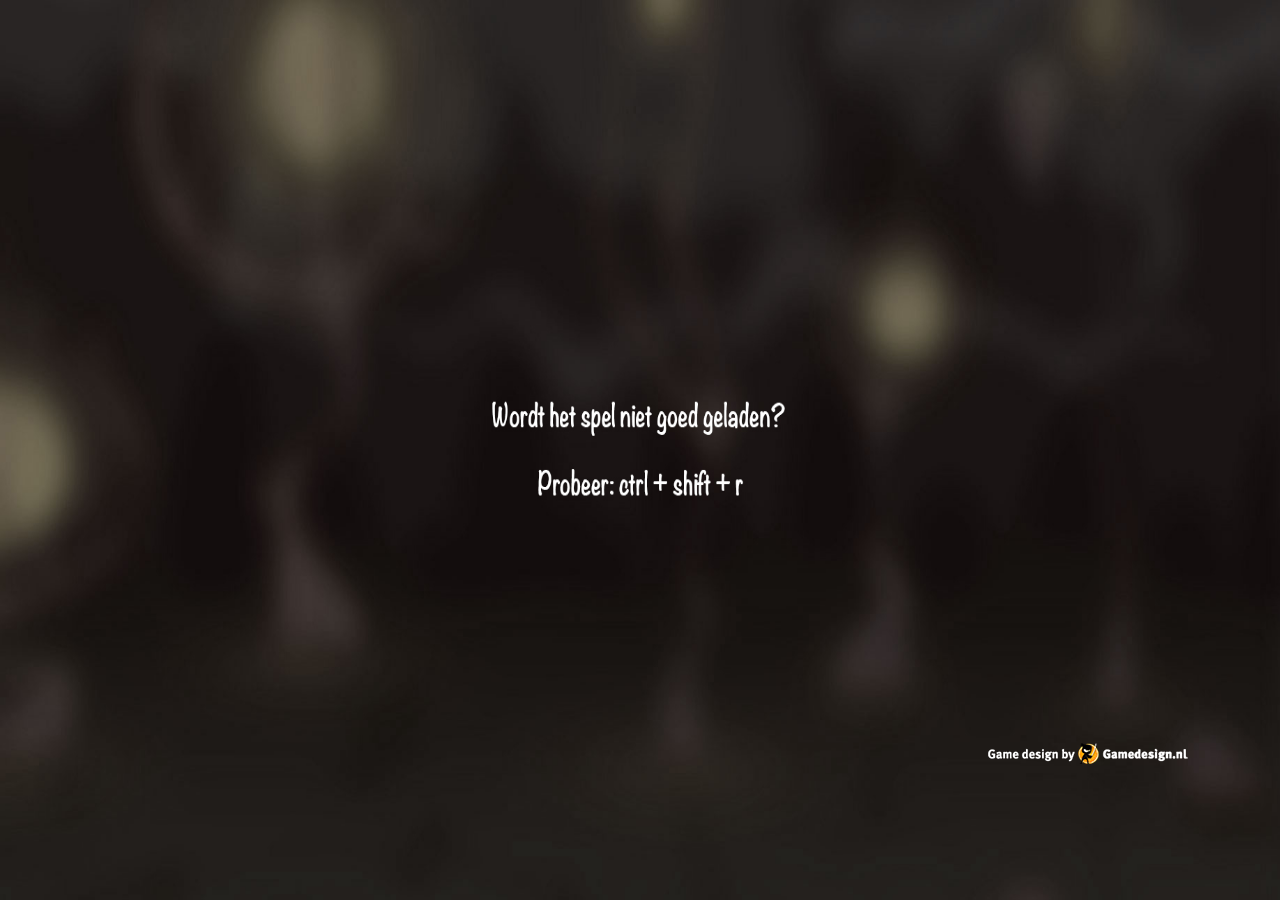
<file: index.html>
<html xmlns="http://www.w3.org/1999/xhtml" lang="en">

<head>
	<meta http-equiv="Content-Type" content="text/html; charset=utf-8" />
	<meta name="description" content="HTTrack is an easy-to-use website mirror utility. It allows you to download a World Wide website from the Internet to a local directory,building recursively all structures, getting html, images, and other files from the server to your computer. Links are rebuiltrelatively so that you can freely browse to the local site (works with any browser). You can mirror several sites together so that you can jump from one toanother. You can, also, update an existing mirror site, or resume an interrupted download. The robot is fully configurable, with an integrated help" />
	<meta name="keywords" content="httrack, HTTRACK, HTTrack, winhttrack, WINHTTRACK, WinHTTrack, offline browser, web mirror utility, aspirateur web, surf offline, web capture, www mirror utility, browse offline, local  site builder, website mirroring, aspirateur www, internet grabber, capture de site web, internet tool, hors connexion, unix, dos, windows 95, windows 98, solaris, ibm580, AIX 4.0, HTS, HTGet, web aspirator, web aspirateur, libre, GPL, GNU, free software" />
	<title>Local index - HTTrack Website Copier</title>
  <!-- Mirror and index made by HTTrack Website Copier/3.49-2 [XR&CO'2014] -->
	<style type="text/css">
	<!--

body {
	margin: 0;  padding: 0;  margin-bottom: 15px;  margin-top: 8px;
	background: #77b;
}
body, td {
	font: 14px "Trebuchet MS", Verdana, Arial, Helvetica, sans-serif;
	}

#subTitle {
	background: #000;  color: #fff;  padding: 4px;  font-weight: bold; 
	}

#siteNavigation a, #siteNavigation .current {
	font-weight: bold;  color: #448;
	}
#siteNavigation a:link    { text-decoration: none; }
#siteNavigation a:visited { text-decoration: none; }

#siteNavigation .current { background-color: #ccd; }

#siteNavigation a:hover   { text-decoration: none;  background-color: #fff;  color: #000; }
#siteNavigation a:active  { text-decoration: none;  background-color: #ccc; }


a:link    { text-decoration: underline;  color: #00f; }
a:visited { text-decoration: underline;  color: #000; }
a:hover   { text-decoration: underline;  color: #c00; }
a:active  { text-decoration: underline; }

#pageContent {
	clear: both;
	border-bottom: 6px solid #000;
	padding: 10px;  padding-top: 20px;
	line-height: 1.65em;
	background-image: url(backblue.gif);
	background-repeat: no-repeat;
	background-position: top right;
	}

#pageContent, #siteNavigation {
	background-color: #ccd;
	}


.imgLeft  { float: left;   margin-right: 10px;  margin-bottom: 10px; }
.imgRight { float: right;  margin-left: 10px;   margin-bottom: 10px; }

hr { height: 1px;  color: #000;  background-color: #000;  margin-bottom: 15px; }

h1 { margin: 0;  font-weight: bold;  font-size: 2em; }
h2 { margin: 0;  font-weight: bold;  font-size: 1.6em; }
h3 { margin: 0;  font-weight: bold;  font-size: 1.3em; }
h4 { margin: 0;  font-weight: bold;  font-size: 1.18em; }

.blak { background-color: #000; }
.hide { display: none; }
.tableWidth { min-width: 400px; }

.tblRegular       { border-collapse: collapse; }
.tblRegular td    { padding: 6px;  background-image: url(fade.gif);  border: 2px solid #99c; }
.tblHeaderColor, .tblHeaderColor td { background: #99c; }
.tblNoBorder td   { border: 0; }


// -->
</style>

</head>

<table width="76%" border="0" align="center" cellspacing="0" cellpadding="3" class="tableWidth">
	<tr>
	<td id="subTitle">HTTrack Website Copier - Open Source offline browser</td>
	</tr>
</table>
<table width="76%" border="0" align="center" cellspacing="0" cellpadding="0" class="tableWidth">
<tr class="blak">
<td>
	<table width="100%" border="0" align="center" cellspacing="1" cellpadding="0">
	<tr>
	<td colspan="6"> 
		<table width="100%" border="0" align="center" cellspacing="0" cellpadding="10">
		<tr> 
		<td id="pageContent"> 
<!-- ==================== End prologue ==================== -->

	<meta name="generator" content="HTTrack Website Copier/3.x">
	<TITLE>Local index - HTTrack</TITLE>
</HEAD>
<BODY>
<H1 ALIGN=Center>Index of locally available sites:</H1>
	<TABLE BORDER="0" WIDTH="100%" CELLSPACING="1" CELLPADDING="0">
		<TR>
			<TD BACKGROUND="fade.gif">
				&middot;
					<A HREF="www.spellingoefenen.nl/games/werkwoorden/index.html">
						www.spellingoefenen.nl/games/werkwoorden/index.html
					</A>		
			</TD>
		</TR>
	</TABLE>
	<BR>
	<BR>
	<BR>
  	<H6 ALIGN="RIGHT">
	<I>Mirror and index made by HTTrack Website Copier [XR&amp;CO'2008]</I>
	</H6>
	<!-- Mirror and index made by HTTrack Website Copier/3.49-2 [XR&CO'2014] -->
	<!-- Thanks for using HTTrack Website Copier! -->
	<meta HTTP-EQUIV="Refresh" CONTENT="0; URL=www.spellingoefenen.nl/games/werkwoorden/index.html">


<!-- ==================== Start epilogue ==================== -->
		</td>
		</tr>
		</table>
	</td>
	</tr>
	</table>
</td>
</tr>
</table>

<table width="76%" border="0" align="center" valign="bottom" cellspacing="0" cellpadding="0">
	<tr>
	<td id="footer"><small>&copy; 2008 Xavier Roche & other contributors - Web Design: Leto Kauler.</small></td>
	</tr>
</table>

</body>

</html>
</file>
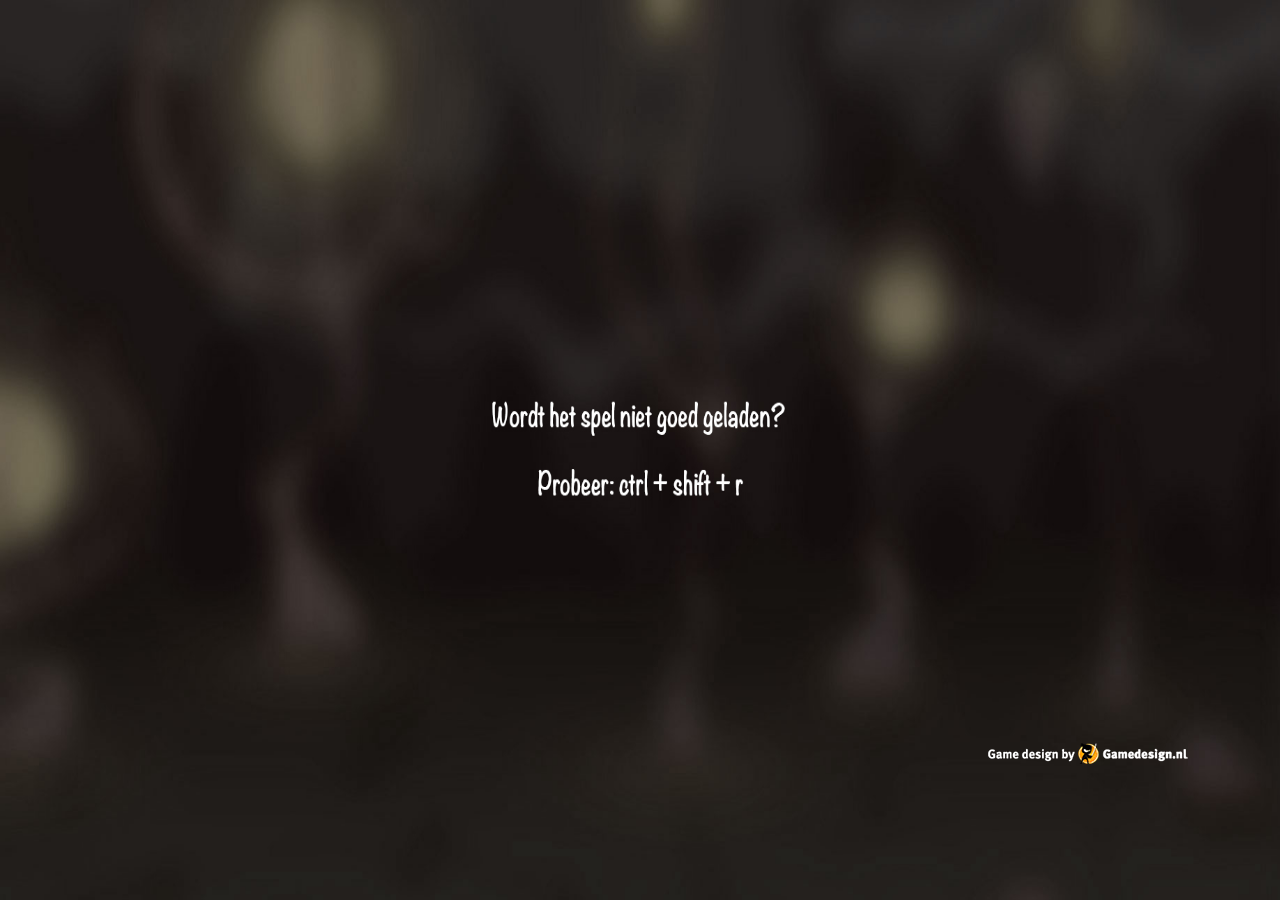
<file: www.spellingoefenen.nl/games/werkwoorden/index.html>
<!DOCTYPE html>
<html>

<!-- Mirrored from www.spellingoefenen.nl/games/werkwoorden/ by HTTrack Website Copier/3.x [XR&CO'2014], Sun, 03 Nov 2024 12:49:14 GMT -->
<head>
	
	<!-- *** Copyright Gamedesign.nl - All rights reserved *** -->
	<meta http-equiv="content-type" content="text/html; charset=UTF8">
	<meta name="viewport" id="viewport" content="width=device-width, initial-scale=1, maximum-scale=1, user-scalable=no">
	<meta name="mobile-web-app-capable" content="yes">
	<meta name="apple-mobile-web-app-capable" content="yes">
	<meta name="apple-mobile-web-app-status-bar-style" content="black-translucent">
	<link rel="apple-touch-icon-precomposed" href="../../../afbeeldingen.spellingoefenen.nl/spelling_oefenen/werkwoorden/images/favicon.png" sizes="114x114" >
	<link rel="shortcut icon" type="image/png" href="../../../afbeeldingen.spellingoefenen.nl/spelling_oefenen/werkwoorden/images/favicon.png">

	<meta property="og:title" content="Werkwoorden" > 
	<meta property="og:description" content="Werkwoorden oefenen" > 
	<meta property="og:image" content="../../../afbeeldingen.spellingoefenen.nl/spelling_oefenen/global/poster.jpg" > 

	<title>Werkwoorden oefenen</title>

	<link rel='stylesheet' type='text/css' href='../../../js.spellingoefenen.nl/spellingoefenen/games/styles/highscores.css'>
	<link rel='stylesheet' type='text/css' href='../../../js.spellingoefenen.nl/spellingoefenen/games/global/styles/game.css'>
	<link rel='stylesheet' type='text/css' href='../../../js.spellingoefenen.nl/spellingoefenen/games/styles/wl.css'>
	
	<style> #myCanvasTable, #wl { background-image: url('../../../afbeeldingen.spellingoefenen.nl/spelling_oefenen/werkwoorden/images/bg_excess.jpg'); background-repeat: no-repeat; background-position: left top; background-size: 100% 100%; } </style>

	<script> versionHTML = "v2.25.1"; </script>
	<script src="../../../js.spellingoefenen.nl/spellingoefenen/games/global/javascript/jquery.min.js" type="text/javascript"></script>
	<script src="../../../js.spellingoefenen.nl/spellingoefenen/games/CurseWords.js"></script>
	<script src="../../../js.spellingoefenen.nl/spellingoefenen/games/global/javascript/stats.js"></script>
	
	<script src="../../../js.spellingoefenen.nl/spellingoefenen/games/global/javascript/game_global.js"></script>
	<script src="../../../js.spellingoefenen.nl/spellingoefenen/games/werkwoorden/javascript/game.js"></script>
	<script src="../../../js.spellingoefenen.nl/spellingoefenen/games/werkwoorden/javascript/game_ani.js"></script>
	<script src="../../../js.spellingoefenen.nl/spellingoefenen/games/werkwoorden/javascript/game_init.js"></script>

	<!-- *** Woordenlijst functionaliteit *** -->
        <script>


	// *** Init Woordenlijst
	klas_wachtwoord = getParameterByName("klas_wachtwoord"); 	if(typeof klas_wachtwoord === "undefined" || klas_wachtwoord == null) klas_wachtwoord = "";
	taak = getParameterByName("taak"); 				if(typeof taak === "undefined" || taak == null) taak = "";
	leerling = getParameterByName("leerling"); 			if(typeof leerling === "undefined" || leerling == null) leerling = "";
	taakNaam = getParameterByName("taakNaam"); 			if(typeof taakNaam === "undefined" || taakNaam == null || taakNaam == "") taakNaam = "leerkracht";


	function resetGame()
	{
		console.log("resetGame v2");
		ge('myCanvasGamedesign').style.display = 'none';
	}

	</script>


</head>
<body onload='bodyLoaded();' class='landscape'>


<!-- *** Submit to highscore form *** -->
<div id='popup_submit_highscore' class='popup' style='display: none;'>
<div class='popup_tr'>

	<div class='popup_td'>
	<div class='popup_div'>

		<script>

		function highscoreFormCheck()
		{
			error = "";

			if(ge("submit_highscore_naam").value.length < 5) error += "- Naam moet minstens 5 karakters zijn (is nu " + ge("submit_highscore_naam").value.length + " karakters)\n";
			if(ge("submit_highscore_naam").value.length > 25) error += "- Naam mag hoogstens 25 karakters zijn (is nu " + ge("submit_highscore_naam").value.length + " karakters)\n";
			if(hasCurseword(ge("submit_highscore_naam").value)) error += "- Naam heeft woorden die niet zijn toegestaan!\n";
			if(!validateEmail(ge("submit_highscore_email").value)) error += "- Het e-mail adres is geen geldig e-mail adres!\n";

			if(error == "")
			{
				hideMe("popup_submit_highscore");
				showMe("popup_share");
				tempEmail = getCookie("highscore_email");
				if(typeof tempEmail === "undefined") tempEmail = "";
				if(tempEmail != "") revealContinueButton(true);
			}
			else alert("Het volgende is nog niet juist:\n\n" + error);
		}

		</script>

		<a href='javascript: hideMe("popup_submit_highscore"); void(0);' class='popup_x'>x</a>

		<h1>Plaats jezelf op de highscore lijst!</h1>
		<div class='form_spacer'></div>
		<div class='form_input'><div ontouchstart='ge("submit_highscore_naam").focus();' onclick='ge("submit_highscore_naam").focus();'>Naam:</div><div><input type='text' id='submit_highscore_naam' name='submit_highscore_naam' value='' onkeydown='if(event.key === "Enter") ge("submit_highscore_email").focus();'></div></div>
		<div class='form_input'><div ontouchstart='ge("submit_highscore_email").focus();' onclick='ge("submit_highscore_email").focus();'>E-mail:</div><div><input type='email' id='submit_highscore_email' name='submit_highscore_email' value='' onkeydown='if(event.key === "Enter") ge("submit_highscore_algemene_voorwaarden").focus();'></div></div>
		<label class='form_label' style='display: none;'><input type='checkbox' name='submit_highscore_algemene_voorwaarden' id='submit_highscore_algemene_voorwaarden' value='1'> Ik ga akkoord met de <a href='https://www.spellingoefenen.nl/algemene_voorwaarden' target='_blank'>algemene voorwaarden</a></label>
		<label class='form_label' style='display: none;'><input type='checkbox' name='submit_highscore_nieuwsbrief' id='submit_highscore_nieuwsbrief' value='1'> Ik meld mij aan voor de nieuwsbrief</label>
		<div class='form_spacer'></div>
		<a href='javascript: highscoreFormCheck(); void(0);' class='button'>doorgaan</a>

	</div>
	</div>

</div>
</div>
<!-- *** /Submit to highscore form *** -->


<!-- *** Share functionality *** -->
<div id='popup_share' class='popup' style='display: none'>
<div class='popup_tr'>

	<div class='popup_td'>
	<div class='popup_div'>

		<script>

		function revealContinueButton(quickRevealing)
		{
			if(typeof quickRevealing === "undefined") quickRevealing = false;
			if(quickRevealing) { ge('highscore_button_disabled').style.display = 'none'; ge('highscore_button').style.display = 'inline-block'; } else { setTimeout(function(){ hideMe('highscore_button_disabled'); }, 2000); setTimeout(function(){ showMe('highscore_button'); }, 3000);	}
		}

		</script>

		<a href='javascript: hideMe("popup_share"); void(0);' class='popup_x'>x</a>

		<h1>Deel het spel!</h1>
			
		Klik op het plusje voor meer share opties op overige social media!<br>

		<div class='form_spacer'></div>

		<a href="https://api.addthis.com/oexchange/0.8/forward/facebook/offer?url=https%3A%2F%2Fwww.spellingoefenen.nl%2F&amp;pubid=ra-42fed1e187bae420&amp;title=Spelling%20oefenen%20kan%20ook%20heel%20leuk%20zijn.%20Hier%20oefen%20je%20je%20woordpakket%20met%20leuke%20spelletjes!%20Geschikt%20voor%20groep%204,%20groep%205,%20groep%206,%20groep%207%20en%20groep%208&amp;ct=1" 			onclick="revealContinueButton();"	target="_blank" class='share_icon' 			style="background-image: url('../global/images/ui/share_facebook.png');" 	title="Facebook"></a>
		<a href="https://api.addthis.com/oexchange/0.8/forward/twitter/offer?url=https%3A%2F%2Fwww.spellingoefenen.nl%2F&amp;pubid=ra-42fed1e187bae420&amp;title=Spelling%20oefenen%20kan%20ook%20heel%20leuk%20zijn.%20Hier%20oefen%20je%20je%20woordpakket%20met%20leuke%20spelletjes!%20Geschikt%20voor%20groep%204,%20groep%205,%20groep%206,%20groep%207%20en%20groep%208&amp;ct=1" 			onclick="revealContinueButton();"	target="_blank" class='share_icon' 			style="background-image: url('../global/images/ui/share_twitter.png');" 	title="Twitter"></a>
		<a href="https://api.addthis.com/oexchange/0.8/forward/pinterest_share/offer?url=https%3A%2F%2Fwww.spellingoefenen.nl%2F&amp;pubid=ra-42fed1e187bae420&amp;title=Spelling%20oefenen%20kan%20ook%20heel%20leuk%20zijn.%20Hier%20oefen%20je%20je%20woordpakket%20met%20leuke%20spelletjes!%20Geschikt%20voor%20groep%204,%20groep%205,%20groep%206,%20groep%207%20en%20groep%208&amp;ct=1" 		onclick="revealContinueButton();"	target="_blank" class='share_icon' 			style="background-image: url('../global/images/ui/share_pinterest.png');" title="Pinterest"></a>
		<a href="https://api.addthis.com/oexchange/0.8/forward/tumblr/offer?url=https%3A%2F%2Fwww.spellingoefenen.nl%2F&amp;pubid=ra-42fed1e187bae420&amp;title=Spelling%20oefenen%20kan%20ook%20heel%20leuk%20zijn.%20Hier%20oefen%20je%20je%20woordpakket%20met%20leuke%20spelletjes!%20Geschikt%20voor%20groep%204,%20groep%205,%20groep%206,%20groep%207%20en%20groep%208&amp;ct=1" 			onclick="revealContinueButton();"	target="_blank" class='share_icon' 			style="background-image: url('../global/images/ui/share_tumblr.png');" 	title="Tumblr"></a>
		<a href='https://www.addthis.com/bookmark.php?source=tbx32nj-1.0&amp;v=300&amp;url=https%3A%2F%2Fwww.spellingoefenen.nl%2F&amp;pubid=ra-42fed1e187bae420&amp;ct=1&amp;title=Spelling%20oefenen%20kan%20ook%20heel%20leuk%20zijn.%20Hier%20oefen%20je%20je%20woordpakket%20met%20leuke%20spelletjes!%20Geschikt%20voor%20groep%204,%20groep%205,%20groep%206,%20groep%207%20en%20groep%208&amp;pco=tbxnj-1.0' 	onclick="revealContinueButton();"	target='_blank' class='share_icon share_icon_addthis' 	style="background-image: url('../global/images/ui/share_addthis.png');" 	title="Meer share opties..."></a>		

		<div class='form_spacer'></div>

		<a href='javascript: alert("Deel eerst het spel!\n\nDaarna wordt deze button beschikbaar en kan je je highscore definitief plaatsen.\n\n");' class='button_disabled' id='highscore_button_disabled' style='display: none;'>highscore plaatsen!</a>
		<a href='javascript: highscoreSubmitForm(); void(0);' class='button' id='highscore_button'>highscore plaatsen!</a>

	</div>
	</div>

</div>
</div>
<!-- *** /Share functionality *** -->

<!-- *** Canvas *** -->
<div id='myCanvasTable'><div id='myCanvasTr'><div id='myCanvasTd'><canvas id="myCanvas" width="1400" height="700"></canvas><a href='https://www.gamedesign.nl/' target='_blank' id='myCanvasGamedesign'><!-- *** The Gamedesign.nl logo may not be removed without consent from Gamedesign.nl *** --></a></div></div></div>

<script>

var canvas = document.getElementById("myCanvas");
var context = canvas.getContext("2d");

$(document).ready(function(){
	
	// *** Click
	canvas.addEventListener("click", function(event) { click(event.pageX - canvas.offsetLeft, event.pageY - canvas.offsetTop); }, false);
	canvas.addEventListener("touchend", function(event) { endDrag(); }, false);
	
	// *** Move mouse
	canvas.addEventListener("mousemove", function(event) { getMousePos(canvas, event); }, false);
	canvas.addEventListener("touchmove", function(event) { if((typeof game["status"] !== "undefined" && game["status"] != "PLAYBUTTON") || gameEngine["iPhoneScrollCheck"]) { event.preventDefault(); getMousePos(canvas, event); } }, false);
	
	// *** Drag
	canvas.addEventListener("mousedown",  function(event) { startDrag(event.pageX - canvas.offsetLeft, event.pageY - canvas.offsetTop); }, false);
	canvas.addEventListener("touchstart", function(event) { var touch = event.touches[0] || event.changedTouches[0]; startDrag(touch.pageX - canvas.offsetLeft, touch.pageY - canvas.offsetTop); }, false);
	
	// *** Doubleclick
	canvas.addEventListener("dblclick", function(event) { event.preventDefault(); }, false);
	//canvas.addEventListener("dblclick", function(event) { doubleClick(event.pageX - canvas.offsetLeft, event.pageY - canvas.offsetTop); }, false);

	// *** Scrolling
	window.onscroll = function() { deviceChecksScrolling(); };

	// *** Keypresses
	document.onkeydown = keyPress; // *** See haaifivegame for better solution and touch wheel functionality

	// *** Resizing of window
	window.addEventListener("resize", deviceCheckResize);
});

</script>

<a href='javascript: void(0);' id='scroll_phone'><div id='scroll_phone_tr'><div id='scroll_phone_td'><img src='../../../afbeeldingen.spellingoefenen.nl/spelling_oefenen/global/ui/scroll_phone.gif' id='scroll_phone_icon'><img src='../../../afbeeldingen.spellingoefenen.nl/spelling_oefenen/global/ui/scroll_phone_peace.gif' style='width: 1px; height: 1px;'><br>Schuif mij omhoog!</div></div></a>
<!-- *** /Canvas *** -->

</body>

<!-- Mirrored from www.spellingoefenen.nl/games/werkwoorden/ by HTTrack Website Copier/3.x [XR&CO'2014], Sun, 03 Nov 2024 12:49:20 GMT -->
</html>
</file>
<file: js.spellingoefenen.nl/spellingoefenen/games/styles/highscores.css>
/* *** Popup *** */


.popup_div, .form_input input, a, a:visited
{
	color: #7a472c;
}

.form_input
{
	border: 2px solid #7a472c;
}

.popup
{
	background-image: url('../../../../afbeeldingen.spellingoefenen.nl/spelling_oefenen/global/highscore/popup_darkening.png');
	
	position: absolute;
	display: table;
	
	width: 100%;
	height: 100%;
}

.popup_tr
{
	display: table-row;
}

.popup_td
{
	display: table-cell;
	vertical-align: middle;
	
}

.popup_div
{
	background-image: url('../../../../afbeeldingen.spellingoefenen.nl/spelling_oefenen/global/highscore/popup_bg.png'); background-repeat: no-repeat; background-position: center center;
	background-size: 600px 350px;
	
	/* background-color: #FFFFFF; */
	
	margin: 0px auto;
	
	padding: 25px;
	padding-bottom: 0px;
	
	width: 550px;
	height: 325px;
	
	
}

.popup_x, .popup_x:visited
{
	background-image: url('../../../../afbeeldingen.spellingoefenen.nl/spelling_oefenen/global/wl/wl_groep_button.png'); background-repeat: no-repeat; background-position: center center;
	background-size: 56px 56px;
	
	display: block;
	float: right;
	
	width: 56px;
	height: 56px;
	
	margin-left: 15px;
	margin-bottom: 15px;
	
	padding: 0px;
	
	font-size: 26px;
	text-align: center;
	text-decoration: none;
	line-height: 50px;
	color: #fff;
	text-shadow: 1px 1px 2px rgba(0, 0, 0, 1);	
}

.popup_x:active, .popup_x:hover
{
	background-image: url('../../../../afbeeldingen.spellingoefenen.nl/spelling_oefenen/global/wl/wl_groep_button_selected.png');
	color: #fff;
}

.form_input
{
	display: table;
	width: 546px;
	height: 36px;
	
	margin-bottom: 15px;
	line-height: 36px;

}

.form_input div:first-child
{
	background-color: #FFFFFF;
	width: 70px;
	padding-left: 10px;
}

.form_input div
{
	display: table-cell;
	vertical-align: center;

	font-weight: bold;
	
}

.form_input input
{
	border: 0px solid #FFFFFF;
	
	margin: 0px;
	padding: 0px;
	padding-left: 10px;
	padding-right: 10px;
	
	width: 446px;
	
	height: 36px;
	line-height: 36px;
	
}

.form_label
{
	display: block;
	margin-bottom: 10px;
}

.form_spacer
{
	height: 15px;
}

.button, .button:visited, .button:active, .button:hover,
.button_disabled
{
	background-image: url('../../../../afbeeldingen.spellingoefenen.nl/spelling_oefenen/global/wl/wl_button.png'); background-repeat: no-repeat; background-position: center center;
	background-size: 300px 75px;
	
	display: inline-block;
	
	color: #FFFFFF;

	width: 270px;
	height: 55px;
	
	padding: 10px;	
	padding-left: 15px;
	padding-right: 15px;
		

	font-size: 28px;
	text-align: center;
	text-decoration: none;
	line-height: 45px;
	color: #fff;
	text-shadow: 1px 1px 2px rgba(0, 0, 0, 1);	
}

.button:active, .button:hover
{
	background-image: url('../../../../afbeeldingen.spellingoefenen.nl/spelling_oefenen/global/wl/wl_button_selected.png');
	color: #FFFFFF;
}

.button_disabled, .button_disabled:visited, .button_disabled:active, .button_disabled:hover
{
	opacity: 0.25;
	color: #FFFFFF;
}


.share_icon, .share_icon:visited
{
	background-repeat: no-repeat; background-position: center center;
	background-size: 84px 84px;
	
	display: inline-block;
	
	width: 94px;
	height: 94px;
	
	transition: padding 200ms ease-in-out, background-size 200ms ease-in-out, opacity 300ms ease-in-out;
	opacity: 0.8;
	
	
}

.share_icon:active, .share_icon:hover
{
	background-size: 94px 94px;
	opacity: 1;
}

.share_icon_addthis, .share_icon_addthis:visited
{
	width: 57px;
	background-size: 51px 84px;
}

.share_icon_addthis:active, .share_icon_addthis:hover
{
	background-size: 57px 94px;
}




/* *** Fullscreen & Portrait notification *** */
#turn_phone, #turn_phone:visited, #turn_phone:active, #turn_phone:hover,
#fullscreen_phone, #fullscreen_phone:visited, #fullscreen_phone:active, #fullscreen_phone:hover
{
	background-image: url('../../../../afbeeldingen.spellingoefenen.nl/spelling_oefenen/global/highscore/bg_popup.png');
	
	position: absolute;
	z-index: 1000;
	
	display: none;	

	padding: 20px;
	left: 0px;
	top: 0px;
	
	width: calc(100% - 40px);
	height: 100%;
	
	text-decoration: none;
}

#turn_phone_tr, #fullscreen_phone_tr
{
	display: table-row;		
}

#turn_phone_td, #fullscreen_phone_td
{
	display: table-cell;	
					
	text-align: center;
	vertical-align: middle;	
	
	color: #FFFFFF;			
}

#turn_phone_icon, #fullscreen_phone_icon
{
	display: block;
	
	margin: 0px auto;
	margin-bottom: 10px;
	
	width: 50px;
	height: 50px;
	
	background-image: url('../../../../afbeeldingen.spellingoefenen.nl/spelling_oefenen/global/highscore/rotate_phone.gif'), url('../../../../afbeeldingen.spellingoefenen.nl/spelling_oefenen/global/highscore/bg_rotate_phone.png');
	background-size: 50px 50px, 50px 50px;
	background-position: left top, left top;
	background-repeat: no-repeat, no-repeat;
}

#fullscreen_phone_icon
{
	background-image: url('../../../../afbeeldingen.spellingoefenen.nl/spelling_oefenen/global/highscore/fullscreen_phone.gif'), url('../../../../afbeeldingen.spellingoefenen.nl/spelling_oefenen/global/highscore/bg_rotate_phone.png');
}

@media screen and (orientation:portrait) and (max-width:480px)
{
	#turn_phone, #turn_phone:visited, #turn_phone:active, #turn_phone:hover
	{
		display: table;
	}
}





@media screen and (max-width:640px)
{
	.form_spacer
	{
		height: 7px;
	}

	.popup_div
	{
		background-size: 560px 315px;
		
		padding: 10px;
		padding-bottom: 0px;
		
		width: 540px;
		height: 305px;
	}
	
	.form_input
	{
		width: 536px;
		margin-bottom: 7px;
	}
	
	.form_input input
	{
		width: calc(566px - 70px - 10px - 10px - 10px - 30px);
	}
}
</file>
<file: js.spellingoefenen.nl/spellingoefenen/games/global/styles/game.css>
html, body
{
	background-color: #111;

	width: 100%;
	height: 100%;

	max-width: 100%;
	max-height: 100%;

	margin: 0px;
	padding: 0px;

	color: #666;
	
	overflow: hidden;
	
}

html, body, input
{
	font-family: Arial;
	font-size: 18px;
	line-height: 22px;
}

h1
{
	font-weight: normal;
	font-size: 32px;
	line-height: 38px;

	margin: 0px;
	margin-top: 3px;
	margin-bottom: 15px;
	padding: 0px;
	
}

#myCanvasTable
{
	background-repeat: no-repeat; background-position: left top;
	background-size: 100% 100%;
	
	display: table;
	width: 100%;
	height: 100%;
}

#myCanvasTr
{
	display: table-row;
}

#myCanvasTd
{
	display: table-cell;
	text-align: center;
	vertical-align: middle;
}

#myCanvas
{
	background-repeat: no-repeat; background-position: left top;
	/* background-color: #333; */
	
	-webkit-tap-highlight-color:rgba(0,0,0,0); 
	
	user-select: none;
	-moz-user-select: none;
	-khtml-user-select: none;
	-webkit-user-select: none;
	-o-user-select: none;	
	
}

.landscape #myCanvas
{
	/* background-image: url('../images/bg_landscape.jpg'); */
	background-size: 100% auto;
	
	width: 100%;
	max-width: 1400px;
}

.portrait #myCanvas
{
	/* background-image: url('../images/bg_portrait.jpg'); */
	background-size: 100% auto;
	
	/* max-width: 100%; */
		
	/* height: 100%; */
	/* max-height: 920px; */
}

#myCanvasGamedesign
{
	position: absolute;
	background-image: url('../../../../../afbeeldingen.spellingoefenen.nl/spelling_oefenen/global/ui/gamedesign.png'); background-repeat: no-repeat; background-position: left top; background-size: 200px 21px;
	display: block;
	
	width: 200px;
	height: 21px;
	
	margin-left: -100px;
	margin-top: -30px;
	
	left: 85%;
}

/* *** Popup *** */
.popup_x, .button, .button_disabled
{
	/*background-color: #7a472c;*/
}

.popup_div, .form_input input, a, a:visited
{
	color: #7a472c;
}

.form_input
{
	border: 2px solid #7a472c;
}

a:active, a:hover
{
	color: #000;
}

.popup_x:active, .popup_x:hover,
.button:active, .button:hover
{
	/*background-color: #000;*/
}

.popup
{
	background-image: url('../../../../../afbeeldingen.spellingoefenen.nl/spelling_oefenen/global/ui/bg_dark.png');
	
	position: absolute;
	display: table;
	
	width: 100%;
	height: 100%;
}

.popup_tr
{
	display: table-row;
}

.popup_td
{
	display: table-cell;
	vertical-align: middle;
}

.popup_div
{
	background-image: url('../../../../../afbeeldingen.spellingoefenen.nl/spelling_oefenen/global/bg_popup.png'); background-repeat: no-repeat; background-position: center center;
	background-size: 600px 350px;
	
	/* background-color: #FFFFFF; */
	
	margin: 0px auto;
	
	padding: 25px;
	padding-bottom: 0px;
	
	width: 550px;
	height: 325px;
}


.portrait .popup_div
{
	background-image: url('../../../../../afbeeldingen.spellingoefenen.nl/spelling_oefenen/global/bg_popup_portrait.png'); 
	background-size: 350px 600px;
		
	width: 300px;
	height: 575px;
}


/*
.popup_x, .popup_x:visited
{
	background-image: url('../../global/images/ui/button_x.png'); background-repeat: no-repeat; background-position: center center;

	display: block;
	float: right;
	
	width: 40px;
	height: 40px;
	
	margin-left: 15px;
	margin-bottom: 15px;
	
	padding: 0px;
	
	transition: padding 100ms ease-in-out, margin 100ms ease-in-out, background-color 300ms ease-in-out;
}

.popup_x:active, .popup_x:hover
{
	margin-left: 11px;
	margin-right: -4px;
	margin-top: -4px;
	margin-bottom: 11px;
	
	padding: 4px;
}
*/

.form_input
{
	display: table;
	width: 546px;
	height: 36px;
	
	margin-bottom: 15px;
	line-height: 36px;
}

.portrait .form_input
{
	width: 296px;
}

.form_input div:first-child
{
	background-color: #FFFFFF;
	width: 70px;
	padding-left: 10px;
}

.form_input div
{
	display: table-cell;
	vertical-align: center;

	font-weight: bold;
}

.form_input input
{
	border: 0px solid #FFFFFF;
	
	margin: 0px;
	padding: 0px;
	padding-left: 10px;
	padding-right: 10px;
	
	width: 446px;
	
	height: 36px;
	line-height: 36px;
}

.portrait .form_input input
{
	width: 196px;
}


.form_label
{
	display: block;
	margin-bottom: 10px;
}

.form_spacer
{
	height: 15px;
}

/*
.button, .button:visited, .button:active, .button:hover,
.button_disabled
{
	display: inline-block;
	
	color: #FFFFFF;

	padding: 10px;	
	padding-left: 15px;
	padding-right: 15px;
	
	font-weight: bold;
	text-decoration: none;
	
	transition: padding 200ms ease-in-out, margin 200ms ease-in-out, background-color 300ms ease-in-out;
}

.button:active, .button:hover
{
	margin: -5px;
	
	padding: 15px;	
	padding-left: 20px;
	padding-right: 20px;
}

.button_disabled, .button_disabled:visited, .button_disabled:active, .button_disabled:hover
{
	opacity: 0.25;
	color: #FFFFFF;
}
*/

.share_icon, .share_icon:visited
{
	background-repeat: no-repeat; background-position: center center;
	background-size: 84px 84px;
	
	display: inline-block;
	
	width: 94px;
	height: 94px;
	
	transition: padding 200ms ease-in-out, background-size 200ms ease-in-out, opacity 300ms ease-in-out;
	opacity: 0.8;
}

.share_icon:active, .share_icon:hover
{
	background-size: 94px 94px;
	opacity: 1;
}

.share_icon_addthis, .share_icon_addthis:visited
{
	width: 57px;
	background-size: 51px 84px;
}

.share_icon_addthis:active, .share_icon_addthis:hover
{
	background-size: 57px 94px;
}



/* *** Fullscreen & Portrait notification *** */
#scroll_phone, #scroll_phone:visited, #scroll_phone:active, #scroll_phone:hover
{
	background-image: url('../../../../../afbeeldingen.spellingoefenen.nl/spelling_oefenen/global/ui/bg_dark.png');
	
	position: absolute;
	z-index: 1000;
	
	display: none;	

	padding: 20px;
	left: 0px;
	top: 0px;
	
	width: calc(100% - 40px);
	height: 100%;
	
	text-decoration: none;
}

#scroll_phone
{
	z-index: 1001; border-bottom: 1px solid #CCCCCC; 
	
	-webkit-box-shadow: 0px 6px 12px -1px rgba(0,0,0,0.85);
	-moz-box-shadow: 0px 6px 12px -1px rgba(0,0,0,0.85);
	box-shadow: 0px 6px 12px -1px rgba(0,0,0,0.85);
}

#scroll_phone_tr
{
	display: table-row;		
}

#scroll_phone_td
{
	display: table-cell;	
					
	text-align: center;
	vertical-align: middle;	
	
	color: #FFFFFF;			
}

@media screen and (max-width:640px)
{
	.landscape .form_spacer
	{
		height: 7px;
	}

	.landscape .popup_div
	{
		background-size: 560px 315px;
		
		padding: 10px;
		padding-bottom: 0px;
		
		width: 540px;
		height: 305px;
	}
	
	.landscape .form_input
	{
		width: 536px;
		margin-bottom: 7px;
	}
	
	.landscape .form_input input
	{
		width: calc(566px - 70px - 10px - 10px - 10px - 30px);
	}
}
</file>
<file: js.spellingoefenen.nl/spellingoefenen/games/styles/wl.css>
#wl, #werkwoorden
{
	position: absolute;
	background-color: #333333;
	
	display: table;
	width: 100%;
	height: 100%;
}

#wl_tr, #werkwoorden_tr
{
	display: table-row;
}

#wl_td, #werkwoorden_td
{
	display: table-cell;
		
	text-align: center;
	vertical-align: middle;

	color: #FFFFFF;
	
	font-family: 'Roboto Condensed', sans-serif;
	font-size: 22px;
	
	line-height: 40px;
	text-shadow: 0px 2px 2px rgba(0, 0, 0, 1);
}

#wl_td_div, #werkwoorden_td_div
{
	/*background-color: #FF0000;*/
	/* height: 100%; */
	overflow: auto;
}

#wl_logo_img
{
	height: 250px;
}

#wl_logosimpel_img
{
	height: 200px;
	
}

#wl_groep
{
	font-size: 0;
	
	margin-top: 10px;
	margin-bottom: 10px;
}

#wl_groep div
{
	font-size: 22px;
}

#wl_cat
{
	display: none;
	margin-bottom: 10px;
}

#wl_woordenlijsten
{
	display: none;
	margin-bottom: 10px;

}

#wl_start
{
	display: none;
	margin-bottom: 20px;

}

.wl_groep_button, .wl_groep_button:visited,
.wl_groep_button_selected, .wl_groep_button_selected:visited
{
	background-image: url('../../../../afbeeldingen.spellingoefenen.nl/spelling_oefenen/global/wl/wl_groep_button.png'); background-repeat: no-repeat; background-position: left top;
	
	display: inline-block;
	width: 75px;
	height: 75px;
	
	font-family: 'Roboto Condensed', sans-serif;
	font-size: 30px;
	line-height: 70px;
	color: #FFFFFF;
	text-align: center;
	text-decoration: none;
	text-shadow: 0px 2px 2px rgba(0, 0, 0, 1);
	
}

.wl_groep_button_selected, .wl_groep_button_selected:visited
{
	background-image: url('../../../../afbeeldingen.spellingoefenen.nl/spelling_oefenen/global/wl/wl_groep_button_selected.png');
	color: #ffffb3;
}



.wl_button, .wl_button:visited,
.wl_button_selected, .wl_button_selected:visited
{
	background-image: url('../../../../afbeeldingen.spellingoefenen.nl/spelling_oefenen/global/wl/wl_button.png'); background-repeat: no-repeat; background-position: left top;
	
	display: inline-block;
	width: 300px;
	height: 75px;
	
	font-family: 'Roboto Condensed', sans-serif;
	font-size: 30px;
	line-height: 60px;
	color: #FFFFFF;
	text-align: center;
	text-decoration: none;
	text-shadow: 0px 2px 2px rgba(0, 0, 0, 1);
	
}

.wl_button_selected, .wl_button_selected:visited
{
	background-image: url('../../../../afbeeldingen.spellingoefenen.nl/spelling_oefenen/global/wl/wl_button_selected.png');
	color: #ffffb3;
}



.wl_start_button, .wl_start_button:visited
{
	background-image: url('../../../../afbeeldingen.spellingoefenen.nl/spelling_oefenen/global/wl/wl_start_button.gif'); background-repeat: no-repeat; background-position: left top;
	
	display: inline-block;
	width: 141px;
	height: 75px;
	
	font-family: 'Roboto Condensed', sans-serif;
	font-size: 30px;
	line-height: 60px;
	color: #FFFFFF;
	text-align: center;
	text-decoration: none;
	text-shadow: 0px 2px 2px rgba(0, 0, 0, 1);
	
}

.wl_list, .wl_list:visited, .wl_list:active, .wl_list:hover,
.wl_list_selected, .wl_list_selected:visited, .wl_list_selected:active, .wl_list_selected:hover
{
	background-color: #444444;
	display: inline-block;
	
	padding: 10px;
	padding-top: 5px;
	padding-bottom: 5px;
	margin: 2px;
	line-height: 40px;

	text-decoration: none;
	color: #999;
	
	font-size: 16px;
}

.wl_list:hover
{
	background-color: #666;
	color: #CCC;
}

.wl_list_selected, .wl_list_selected:visited, .wl_list_selected:active, .wl_list_selected:hover
{
	background-color: #ff6d12;
	color: #ffffb3;

}

.wl_terug, .wl_terug:visited, .wl_terug:active, .wl_terug:hover
{
	font-size: 16px;
	margin-top: 10px;
	margin-bottom: 10px;
	text-decoration: none;
	text-transform: uppercase;
	color: #ffffb3;
	display: block;
}


@media only screen and (max-width:979px) 
{
	#wl_logo_img
	{
		max-height: 125px;
	}
	
	#wl_logosimpel_img
	{
		max-height: 125px;
	}
	
	
	.wl_groep_button, .wl_groep_button_selected
	{
		background-size: 45px 45px;
		width: 45px;
		height: 45px;
		font-size: 18px;
		line-height: 45px;            
	}
	
	.wl_button, .wl_button_selected
	{
		background-size: 150px 37px;
		width: 150px;
		height: 37px;
		
		font-size: 15px;
		line-height: 35px;
		color: #FFFFFF;
	}
	
	.wl_list, .wl_list:visited, .wl_list:active, .wl_list:hover,
	.wl_list_selected, .wl_list_selected:visited, .wl_list_selected:active, .wl_list_selected:hover
	{
		
		padding: 10px;
		padding-top: 5px;
		padding-bottom: 5px;
		margin: 2px;
		line-height: 20px;
		
		
		height: 20px;
		font-size: 12px;
	}
	
	.wl_start_button, .wl_start_button:visited
	{
		
		width: 110px;
		height: 50px;
		background-size: 110px 50px;
		
		font-size: 20px;
		line-height: 40px;
		text-shadow: 0px 2px 2px rgba(0, 0, 0, 1);
	
	}
	
	.wl_terug, .wl_terug:visited, .wl_terug:active, .wl_terug:hover
	{
		font-size: 12px;		
	}

	#wl_woordenlijsten
	{
		line-height: 20px;
	}
	
	#wl_groep div, #wl_cat div, #wl_woordenlijsten div
	{
		font-size: 14px;
	}
}


@media only screen and (max-width:570px) 
{
	#wl_logo_img
	{
		max-height: 0px;
	}
	
	#wl_logosimpel_img
	{
		max-height: 0px;
	}
	
	#wl_woordenlijsten
	{
		line-height: 20px;
	}
		
	#wl_groep div, #wl_cat div, #wl_woordenlijsten div
	{
		max-height: 0px;
		font-size: 0px;
	}
	
	
	.wl_list, .wl_list:visited, .wl_list:active, .wl_list:hover,
	.wl_list_selected, .wl_list_selected:visited, .wl_list_selected:active, .wl_list_selected:hover
	{
		padding: 10px;
		padding-top: 5px;
		padding-bottom: 5px;
		margin: 2px;
		line-height: 20px;
		height: 20px;
		font-size: 10px;
	}
}
</file>
